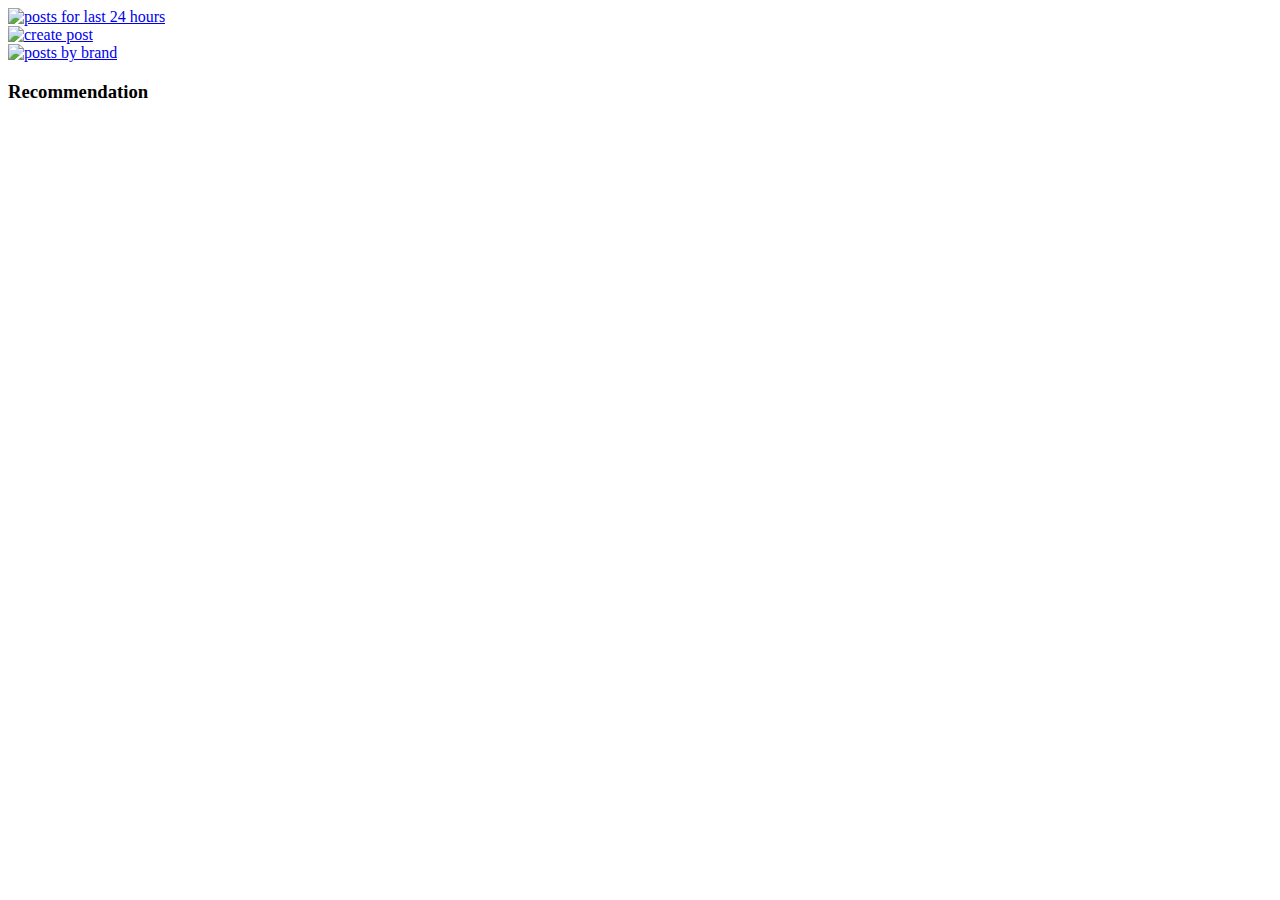
<file: src/main/resources/templates/index.html>
<!doctype html>
<html lang="en">
<head>
  <meta charset="utf-8">
  <meta name="viewport" content="width=device-width, initial-scale=1">
  <link rel="shortcut icon" th:href="@{/img/favicon.ico}" type="image/x-icon">
  <link th:href="@{/css/bootstrap.5.3.0/bootstrap.css}" rel="stylesheet">
  <script th:src="@{/js/popper.2.11.8.umd/popper.min.js}"></script>
  <script th:src="@{/js/bootstrap.5.3.0/bootstrap.min.js}"></script>
  <title>Avtoplace - buy or sell a car</title>
</head>
<body>
<div class="container-fluid p-0">
  <div th:insert="blocks/header :: header"></div>
  <div th:insert="blocks/loginModal :: login"></div>
  <div th:insert="blocks/registerMadal :: sign"></div>

  <div class="album py-2 bg-body-tertiary">
    <div class="container">
      <div class="blocks-menu">

        <div class="row pt-3">
          <div class="col-sm-6">
            <a href="/posts/last_day">
              <img class="mb-4 border shadow rounded-4" width="100%"
                   th:src="@{img/last_24_hours.webp}" alt="posts for last 24 hours">
            </a>
          </div>

          <div class="col-sm-6">
            <a href="/posts/create">
              <img class="mb-4 border shadow rounded-4" width="100%"
                   th:src="@{img/for_sale.webp}" alt="create post">
            </a>
          </div>
        </div>

        <a href="/posts/catalog">
          <img class="mb-4 border shadow rounded-4" width="100%"
               th:src="@{img/brands.webp}" alt="posts by brand">
        </a>

        <h3 class="pb-2">Recommendation</h3>
        <div th:insert="blocks/cards :: cards"></div>
      </div>
    </div>
  </div>

  <div th:insert="blocks/footer :: footer"></div>
</div>
</body>
</html>
</file>
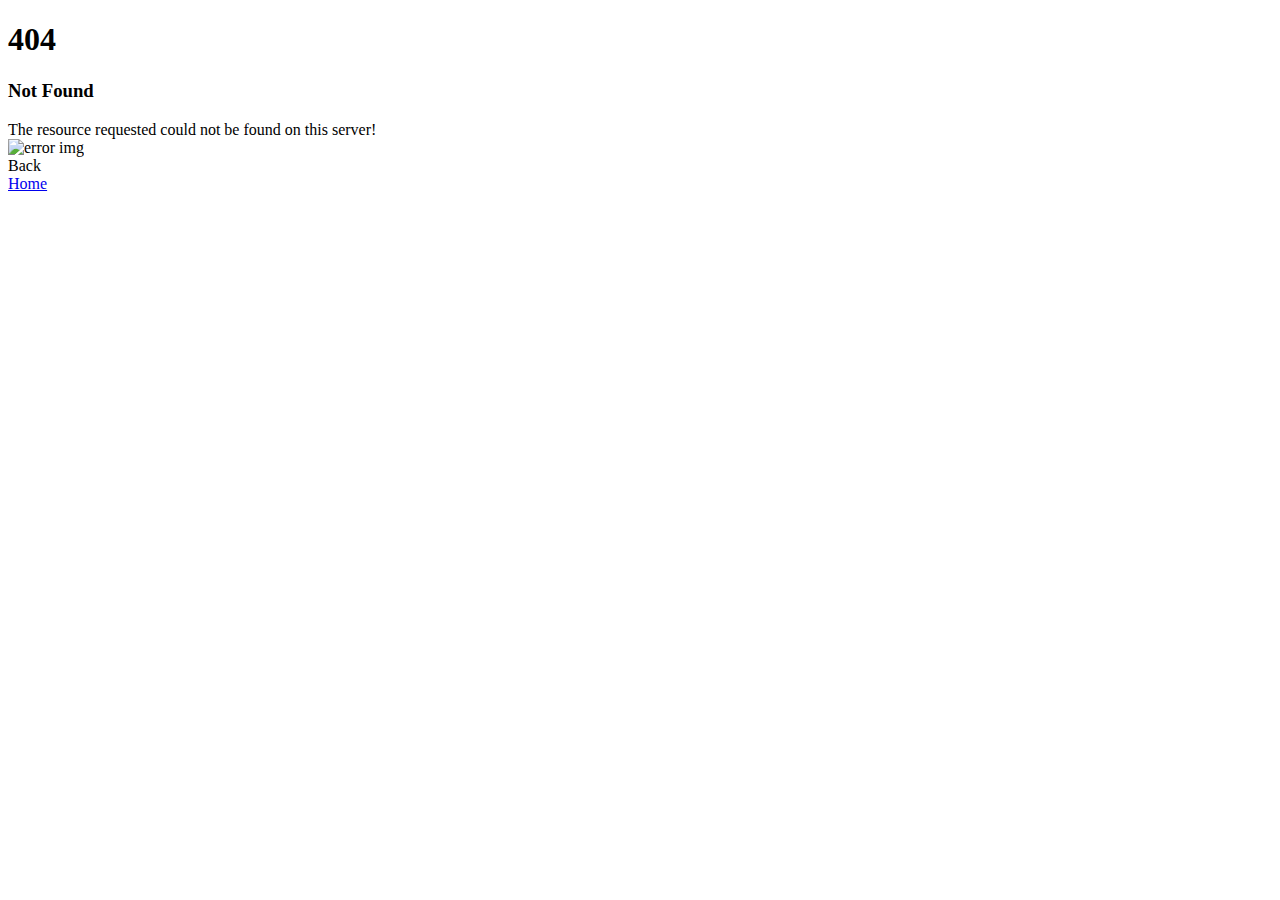
<file: src/main/resources/templates/errors/error-404.html>
<!doctype html>
<html lang="en">
<head>
	<meta charset="utf-8">
	<meta name="viewport" content="width=device-width, initial-scale=1">
	<link rel="shortcut icon" th:href="@{/img/favicon.ico}" type="image/x-icon">
	<link th:href="@{/css/bootstrap.5.3.0/bootstrap.css}" rel="stylesheet">
	<script th:src="@{/js/popper.2.11.8.umd/popper.min.js}"></script>
	<script th:src="@{/js/bootstrap.5.3.0/bootstrap.min.js}"></script>
	<title>Error page</title>
</head>

<body>
<div class="container-fluid p-0">

	<header th:insert="blocks/header :: header"></header>
	<div th:insert="blocks/loginModal :: login"></div>
	<div th:insert="blocks/registerMadal :: sign"></div>

	<div class="album py-5 bg-body-tertiary min-vh-100">
		<div class="container">
			<div class="p-4 rounded-3 border shadow-lg text-center align-items-center pb-5">
				<h1 class="pb-1">404</h1>
				<h3 class="pb-2">Not Found</h3>
				<span class="pb-3">The resource requested could not be found on this server!</span>
				<div class="row container pt-3">
					<div class="col-3"></div>
					<img class="col-6" height="100%" th:src="@{/img/404.png}" alt="error img">
					<div class="col-3"></div>
				</div>
				<div class="row container pt-5">
					<div class="col-3"></div>
					<div class="col-sm-3 mb-1">
						<div class="w-100 btn btn-light btn-lg" type="button" onclick="window.history.back()">Back</div>
					</div>
					<div class="col-sm-3">
						<a class="w-100 btn btn-light btn-lg" type="button" href="/">Home</a>
					</div>
					<div class="col-3"></div>
				</div>
			</div>
		</div>
	</div>


	<div class="fixed-bottom bg-white">
		<footer th:insert="blocks/footer :: footer"></footer>
	</div>
</div>
</body>
</html>
</file>
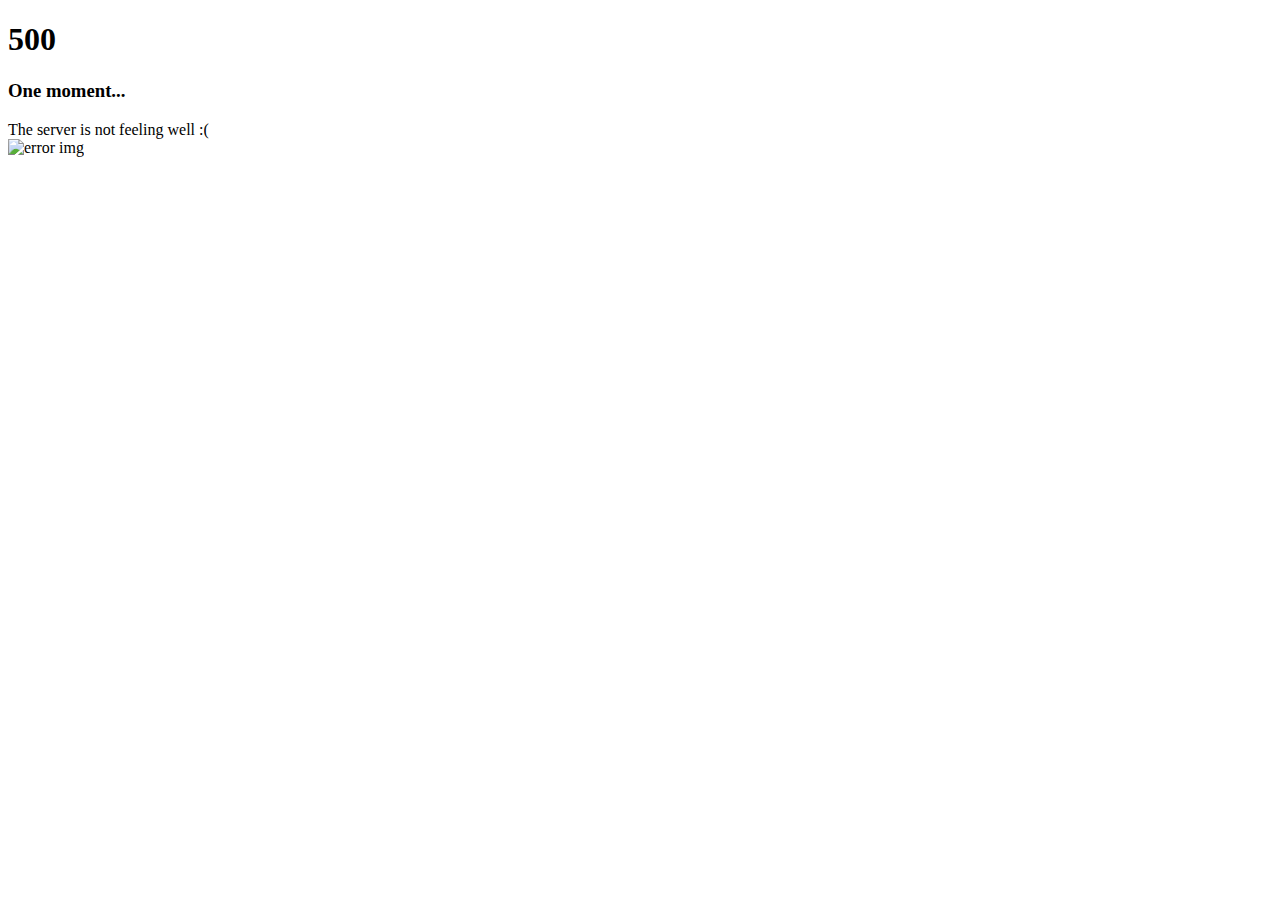
<file: src/main/resources/templates/errors/error-500.html>
<!doctype html>
<html lang="en">
<head>
	<meta charset="utf-8">
	<meta name="viewport" content="width=device-width, initial-scale=1">
	<link rel="shortcut icon" th:href="@{/img/favicon.ico}" type="image/x-icon">
	<link th:href="@{/css/bootstrap.5.3.0/bootstrap.css}" rel="stylesheet">
	<script th:src="@{/js/popper.2.11.8.umd/popper.min.js}"></script>
	<script th:src="@{/js/bootstrap.5.3.0/bootstrap.min.js}"></script>
	<title>Error page</title>
</head>

<body>
<div class="container-fluid p-0">

	<header th:insert="blocks/header :: header"></header>
	<div th:insert="blocks/loginModal :: login"></div>
	<div th:insert="blocks/registerMadal :: sign"></div>

	<div class="album py-5 bg-body-tertiary min-vh-100">
		<div class="container">
			<div class="p-4 rounded-3 border shadow-lg text-center align-items-center pb-5">
				<h1 class="pb-1">500</h1>
				<h3 class="pb-2">One moment...</h3>
				<span class="pb-3">The server is not feeling well :(</span>
				<div class="row container pt-3">
					<div class="col-3"></div>
					<img class="col-6" height="100%" th:src="@{/img/500.png}" alt="error img">
					<div class="col-3"></div>
				</div>
			</div>
		</div>
	</div>


	<div class="fixed-bottom bg-white">
		<footer th:insert="blocks/footer :: footer"></footer>
	</div>
</div>
</body>
</html>
</file>
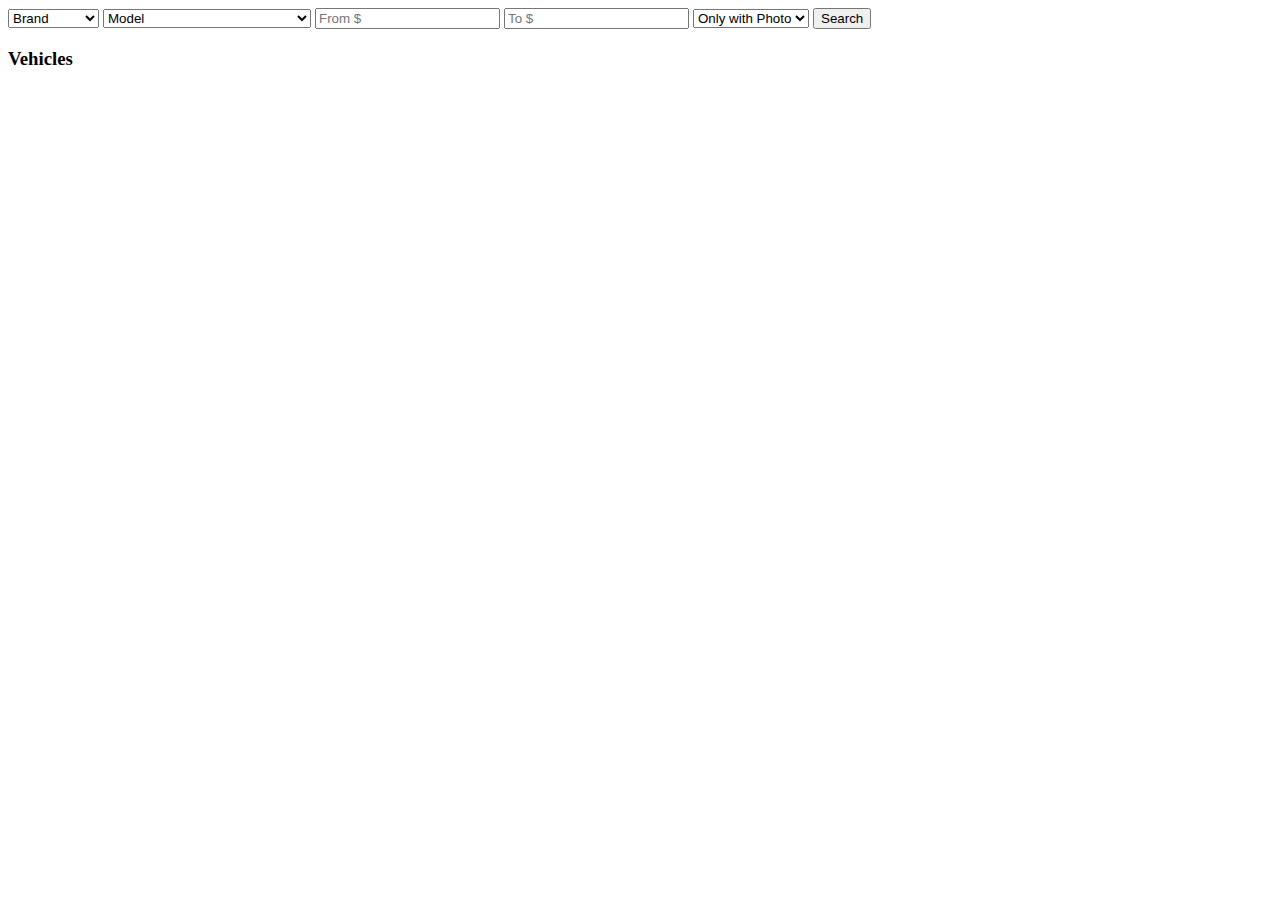
<file: src/main/resources/templates/posts/catalog.html>
<!doctype html>
<html lang="en">
<head>
	<meta charset="utf-8">
	<meta name="viewport" content="width=device-width, initial-scale=1">
	<link rel="shortcut icon" th:href="@{/img/favicon.ico}" type="image/x-icon">
	<link th:href="@{/css/bootstrap.5.3.0/bootstrap.css}" rel="stylesheet">
	<script th:src="@{/js/popper.2.11.8.umd/popper.min.js}"></script>
	<script th:src="@{/js/bootstrap.5.3.0/bootstrap.min.js}"></script>
	<title>Catalog</title>
</head>
<body>
<div class="container-fluid p-0">
	<div th:insert="blocks/header :: header"></div>
	<div th:insert="blocks/loginModal :: login"></div>
	<div th:insert="blocks/registerMadal :: sign"></div>

	<div class="bg-body-tertiary">
		<div class="container p-2">
			<form class="mt-1" th:action="@{/posts/catalog}" method="post">
				<label class="form-label" for="brand"></label>
				<select class="m-1 btn btn-sm dropdown" name="brand" id="brand">
					<option value="" selected hidden="hidden">Brand</option>
					<option value="BMW">BMW</option>
					<option value="MERCEDES">Mercedes</option>
					<option value="HONDA">Honda</option>
					<option value="LAND ROVER">Land Rover</option>
				</select>

				<label class="form-label" for="model"></label>
				<select class="m-1 btn btn-sm" name="model" id="model">
					<option value="" selected hidden="hidden">Model</option>
					<option value="BMW X5">BMW X5</option>
					<option value="HONDA ACCORD">Honda Accord</option>
					<option value="MERCEDES-BENZ GLE">Mercedes-Benz GLE</option>
					<option value="LAND ROVER SUPERCHARGED">Land Rover SUPERCHARGED</option>
				</select>

				<label class="form-label" for="fromPrice"></label>
				<input class="m-1 btn btn-sm btn-group-sm" type="number" name="fromPrice" id="fromPrice" placeholder="From $">

				<label class="form-label" for="toPrice"></label>
				<input class="m-1 btn btn-sm " type="number" name="toPrice" id="toPrice" placeholder="To $">

				<label class="form-label" for="photo"></label>
				<select class="m-1 btn btn-sm " name="withoutPhoto" id="photo">
					<option value="" selected hidden="hidden">Only with Photo</option>
					<option value="">No</option>
					<option value="false">Yes</option>
				</select>

				<button class="m-1 btn btn-sm ms-5" type="submit">Search</button>
			</form>
		</div>
	</div>


	<div class="album py-2 bg-body-tertiary">
		<div class="container">

			<h3 class="pt-3 pe-3 ps-3">Vehicles</h3>
			<div class="p-4 min-vh-100" th:insert="blocks/cards :: cards"></div>
		</div>
	</div>

</div>

<div th:insert="blocks/footer :: footer"></div>
</body>
</html>
</file>
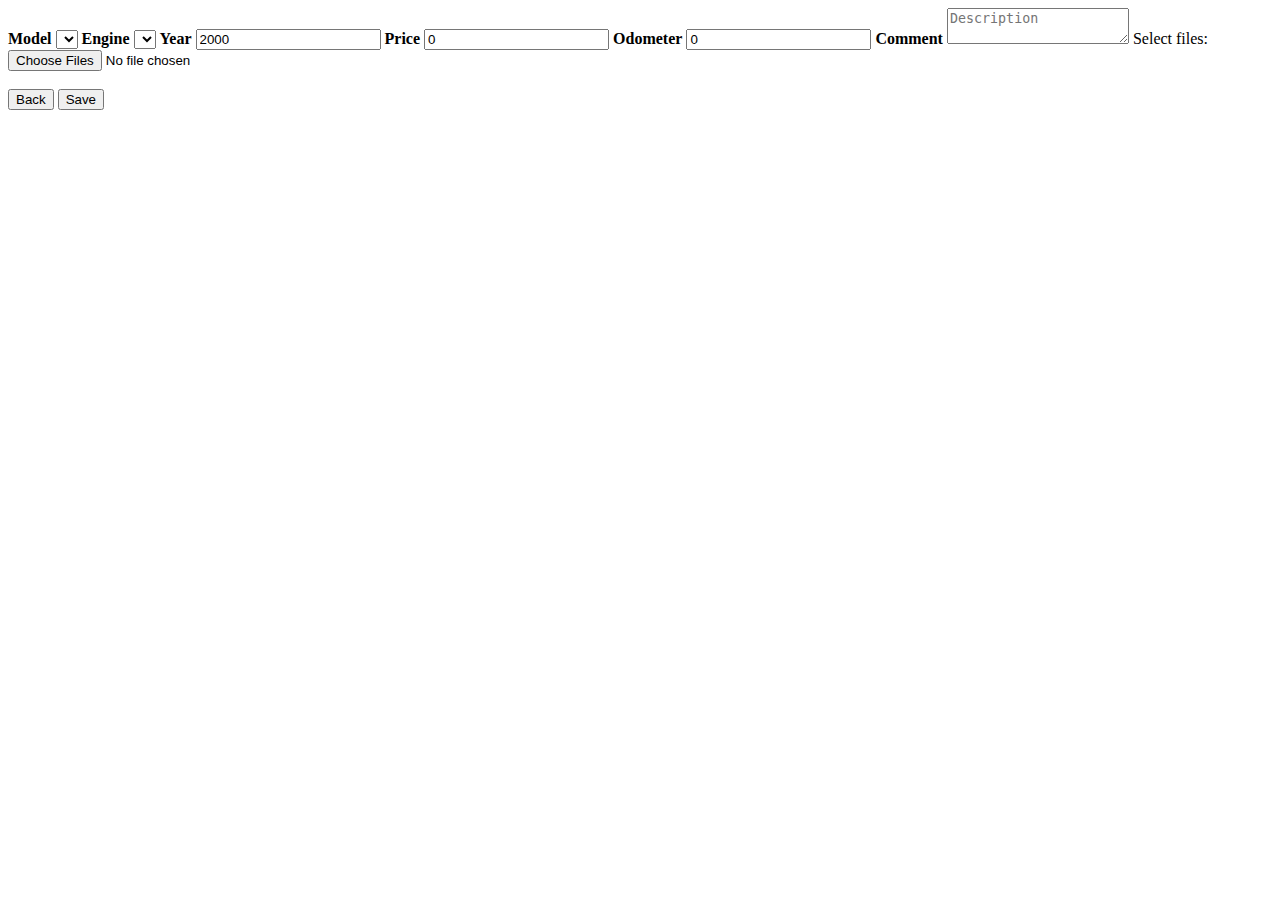
<file: src/main/resources/templates/posts/create.html>
<!doctype html>
<html lang="en">
<head>
	<meta charset="utf-8">
	<meta name="viewport" content="width=device-width, initial-scale=1">
	<link rel="shortcut icon" th:href="@{/img/favicon.ico}" type="image/x-icon">
	<link th:href="@{/css/bootstrap.5.3.0/bootstrap.css}" rel="stylesheet">
	<script th:src="@{/js/popper.2.11.8.umd/popper.min.js}"></script>
	<script th:src="@{/js/bootstrap.5.3.0/bootstrap.min.js}"></script>
	<title>Create new post</title>
</head>
<body>
<div class="container-fluid p-0">
	<div th:insert="blocks/header :: header"></div>
	<div th:insert="blocks/loginModal :: login"></div>
	<div th:insert="blocks/registerMadal :: sign"></div>

	<div class="album pt-4 pb-4 py-2 bg-body-tertiary min-vh-100">
		<div class="container">

			<div class="p-4 pb-0 rounded-3 border shadow-lg">


				<form class="mb-3" th:action="@{/posts/create}" method="post" enctype="multipart/form-data">

					<label for="model"><b>Model</b></label>
					<select class="form-control" id="model" name="carModel" required>
						<option th:each="model : ${models.stream().sorted().toList()}"
						        th:value="${model.brand} + ' ' + ${model.name}" th:text="${model.brand} + ' ' + ${model.name}">
						</option>
					</select>

					<label for="engine"><b>Engine</b></label>
					<select class="form-control" id="engine" name="engineId" required>
						<option th:each="engine : ${engines.stream().sorted().toList()}" th:value="${engine.id}" th:text="${engine.name}">
						</option>
					</select>

					<label for="year" class="form-label"><b>Year</b></label>
					<input type="number" class="form-control" id="year" name="carYear" value="2000" required>

					<label for="price" class="form-label"><b>Price</b></label>
					<input type="number" class="form-control" id="price" name="price" value="0" required>

					<label for="odometer" class="form-label"><b>Odometer</b></label>
					<input type="number" class="form-control" id="odometer" name="carOdometer" value="0" required>

					<label for="description" class="form-label"><b>Comment</b></label>
					<textarea type="text" class="form-control" id="description" name="description"
					          placeholder="Description" required></textarea>

					<label class="form-label" for="files">Select files:</label>
					<input class="form-control form-control-sm" type="file" id="files" name="files" multiple><br><br>

					<div class="mt-2 text-center">
						<button class="btn btn-danger col-3 m-2" onclick="window.history.back()">Back</button>
						<button class="btn btn-primary col-3 m-2" type="submit">Save</button>
					</div>
				</form>


			</div>
		</div>
	</div>

	<div th:insert="blocks/footer :: footer"></div>
</div>
</body>
</html>
</file>
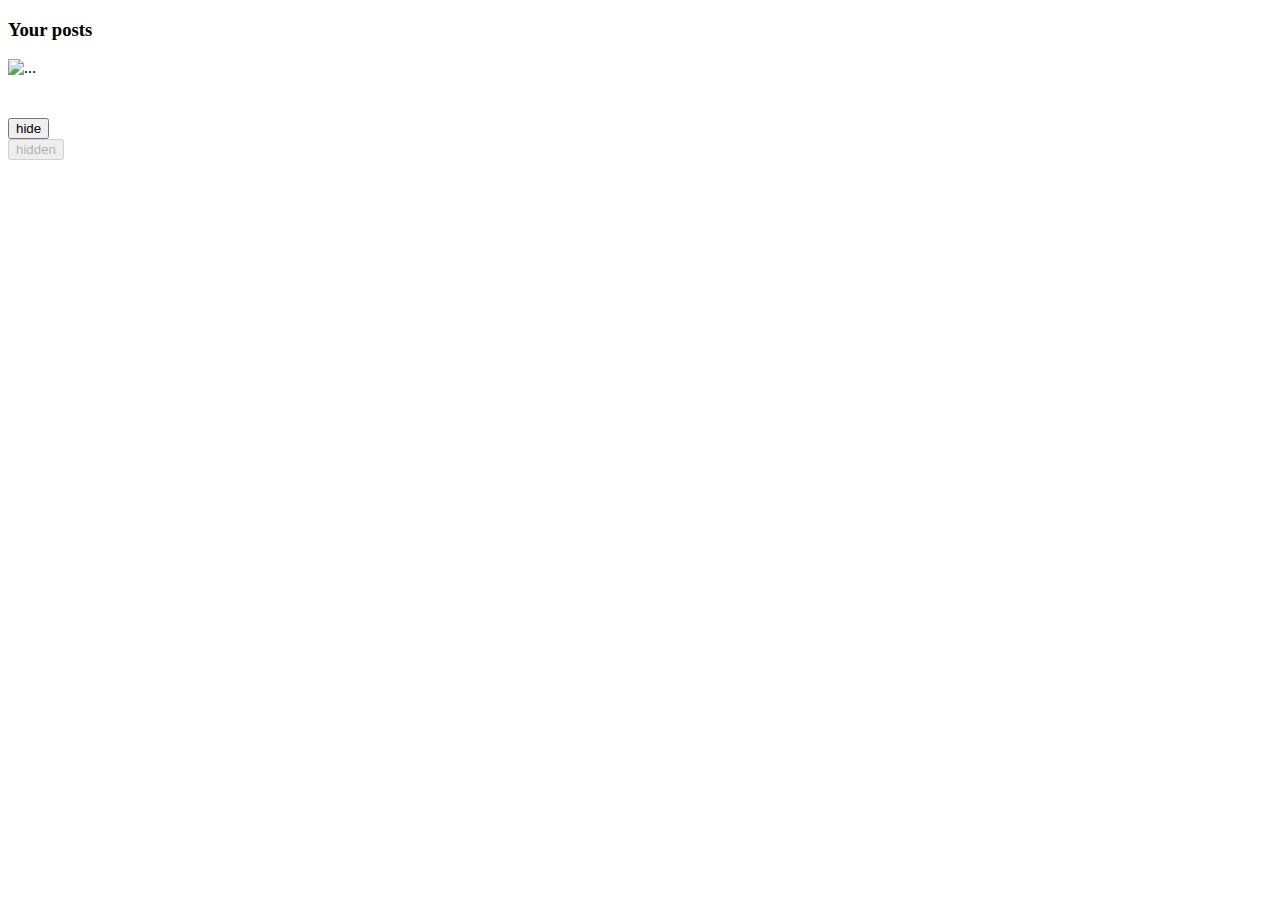
<file: src/main/resources/templates/posts/userPosts.html>
<!doctype html>
<html lang="en">
<head>
	<meta charset="utf-8">
	<meta name="viewport" content="width=device-width, initial-scale=1">
	<link rel="shortcut icon" th:href="@{/img/favicon.ico}" type="image/x-icon">
	<link th:href="@{/css/bootstrap.5.3.0/bootstrap.css}" rel="stylesheet">
	<script th:src="@{/js/popper.2.11.8.umd/popper.min.js}"></script>
	<script th:src="@{/js/bootstrap.5.3.0/bootstrap.min.js}"></script>
	<title>Your posts</title>
</head>
<body>
<div class="container-fluid p-0">
	<div th:insert="blocks/header :: header"></div>
	<div th:insert="blocks/loginModal :: login"></div>
	<div th:insert="blocks/registerMadal :: sign"></div>

	<div class="album pt-4 pb-4 py-2 bg-body-tertiary min-vh-100">
		<div class="container">

			<div class="p-4 rounded-3 border shadow-lg">

				<h3 class="pb-2">Your posts</h3>

				<div th:each="prev: ${prevPosts}">
					<div class="card m-3 mb-3">
						<div class="row g-0">
							<div class="col-5">
								<img th:src="@{/files/{fileId}(fileId=${prev.getPostPreview().photoId})}" style="height: 10em; width: 15em" class="img-fluid rounded-start object-fit-cover" alt="...">
							</div>
							<div class="col-7">
								<div class="card-body text-end">
									<h5 th:text="${prev.getPostPreview().title}"></h5>
									<span th:text="${prev.getPostPreview().odometer} + ' km'"></span><br>
									<span class="text-body-tertiary" th:text="'$' + ${#strings.replace(#numbers.formatCurrency(prev.getPostPreview().carPrice), ',00&nbsp;¤', '')}"></span>
									<div th:if="${prev.isVisibility()}">
										<form class="mt-3" th:action="@{/posts/hide}" method="post">
											<label>
												<input name="id" th:value="${prev.getPostPreview().id}" hidden="hidden">
											</label>
											<button class="btn btn-primary btn-sm" type="submit">hide</button>
										</form>
									</div>
									<div th:if="${!prev.isVisibility()}">
										<button class="mt-3 btn btn-primary btn-sm" disabled>hidden</button>
									</div>
								</div>
							</div>
						</div>
					</div>
				</div>


			</div>
		</div>
	</div>

	<div th:insert="blocks/footer :: footer"></div>
</div>
</body>
</html>
</file>
